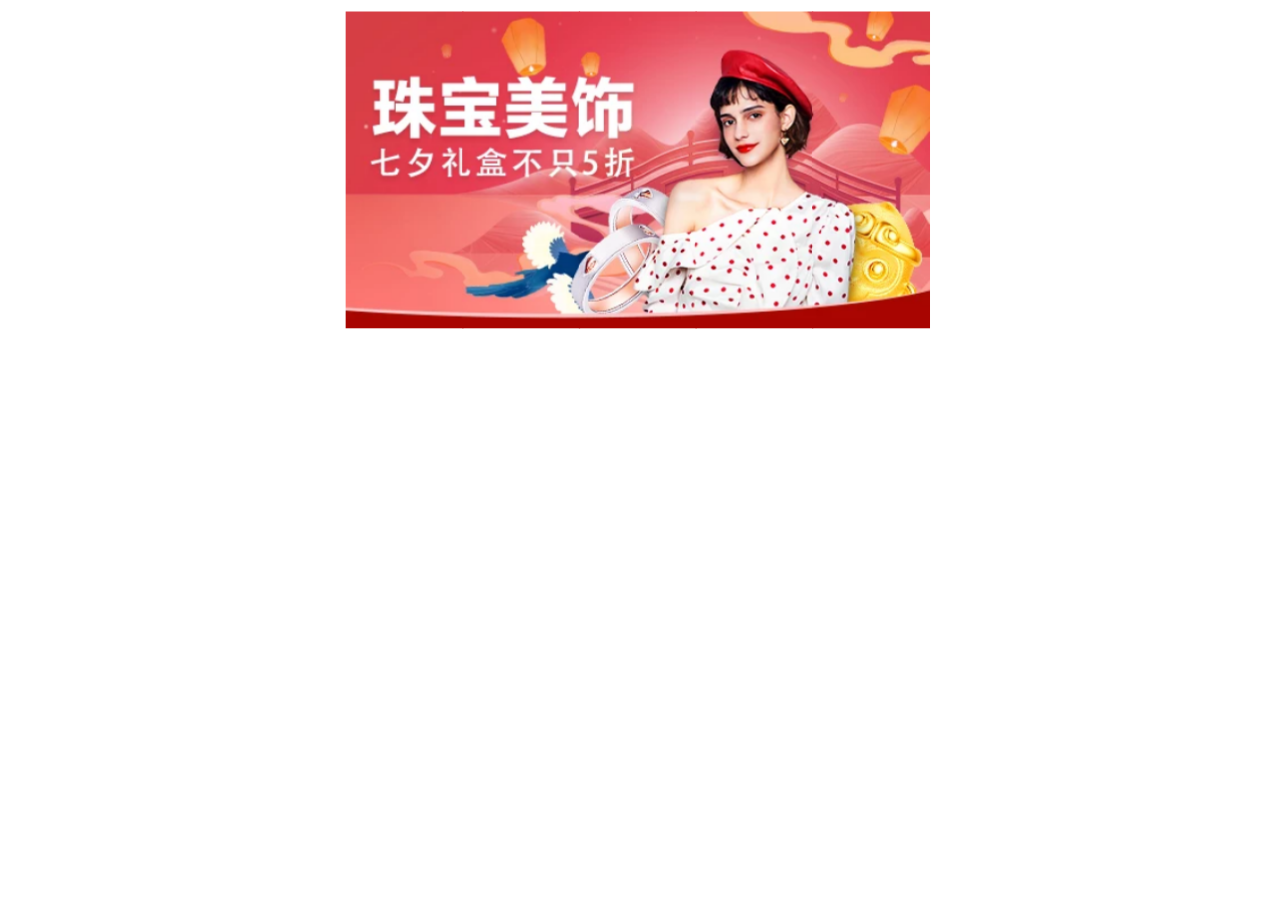
<file: 切割轮播图/index.html>
<!DOCTYPE html>
<html lang="en">
<head>
  <meta charset="UTF-8">
  <meta name="viewport" content="width=device-width, initial-scale=1.0">
  <meta http-equiv="X-UA-Compatible" content="ie=edge">
  <title>Document</title>
  <link rel="stylesheet" href="./index.css">
</head>
<body>

  <!-- 布局 -->
  <div class="banner">
    <ul>
      <li></li>
      <li></li>
      <li></li>
      <li></li>
    </ul>
    <ul>
      <li></li>
      <li></li>
      <li></li>
      <li></li>
    </ul>
    <ul>
      <li></li>
      <li></li>
      <li></li>
      <li></li>
    </ul>
    <ul>
      <li></li>
      <li></li>
      <li></li>
      <li></li>
    </ul>
    <ul>
      <li></li>
      <li></li>
      <li></li>
      <li></li>
    </ul>
  </div>


  <script>
    const ulArr = document.querySelectorAll('ul')

    ulArr.forEach((item, index) => {
      item.style.transition = `all 1s linear ${index * 0.2}s`
    })

    let count = 0

    autoLoop()
    function autoLoop () {
      setInterval(() => {
        count++
        ulArr.forEach(item => {
          item.style.transform = `rotateX(${count * 90}deg)`
        })
      }, 5000)
    }

  </script>
</body>
</html>
</file>
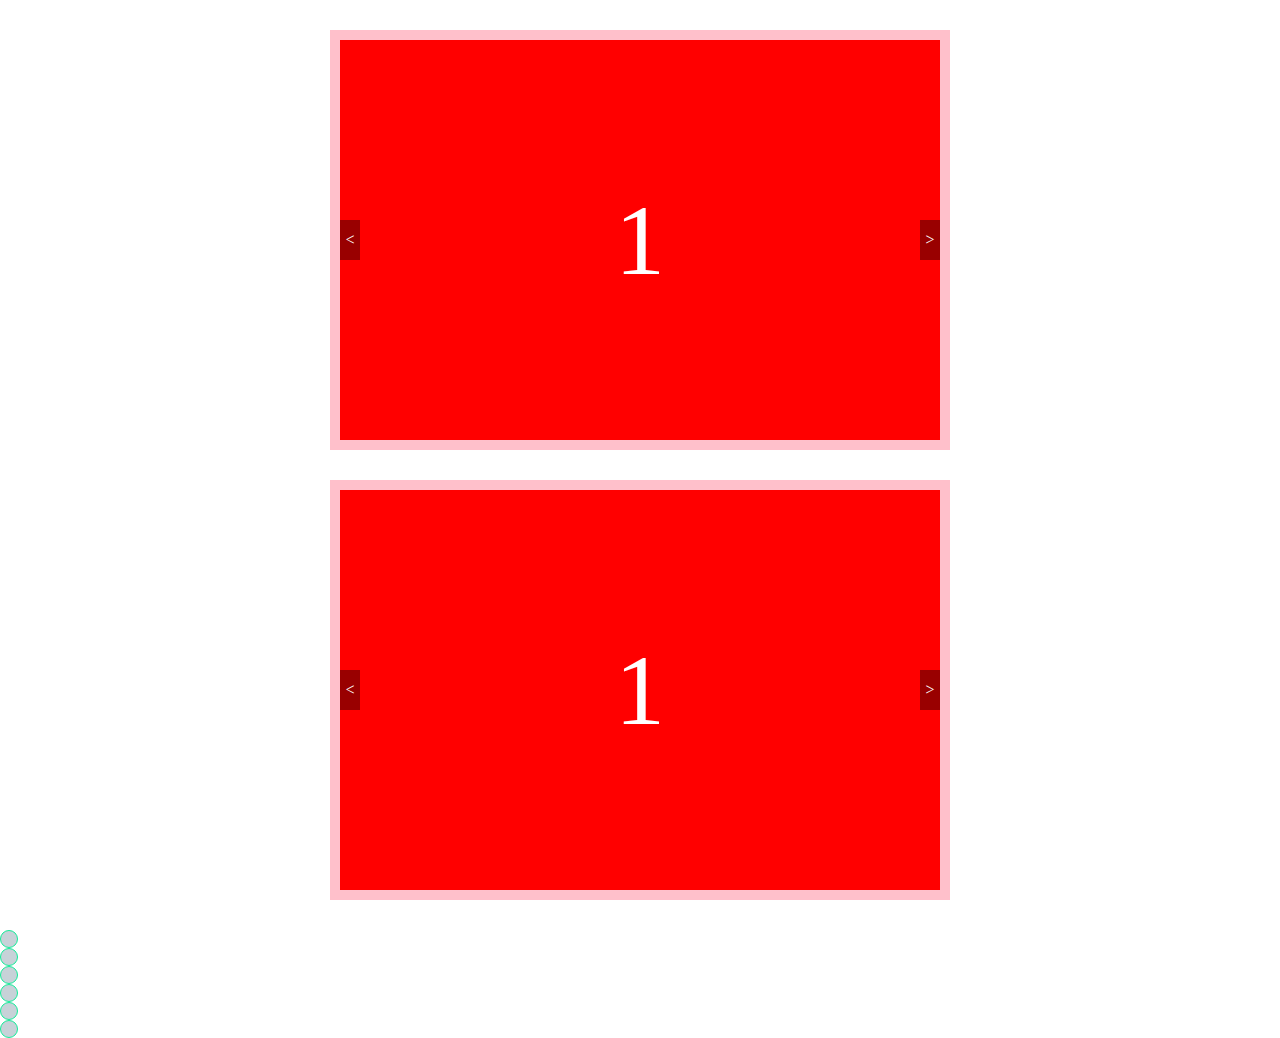
<file: banner/banner.html>
<!DOCTYPE html>
<html lang="en">
<head>
  <meta charset="UTF-8">
  <meta name="viewport" content="width=device-width, initial-scale=1.0">
  <meta http-equiv="X-UA-Compatible" content="ie=edge">
  <title>Document</title>
  <style>
    * {
      margin: 0;
      padding: 0;
    }

    ul, li, ol {
      list-style: none;
    }

    a, a:hover, a:active, a:visited, a:link {
      text-decoration: none;
      color: #333;
    }

    .banner {
      width: 600px;
      height: 400px;
      border: 10px solid pink;
      margin: 30px auto;

      position: relative;
      overflow: hidden;
    }

    .banner > .imgBox {
      width: 500%;
      height: 100%;
      position: absolute;

      left: 0;
      top: 0;
    }

    .banner > .imgBox > li {
      width: 600px;
      height: 100%;
      background-color: pink;
      float: left;

      display: flex;
      justify-content: center;
      align-items: center;
      color: #fff;
      font-size: 100px;
    }

    .banner > .pointBox {
      height: 20px;
      background-color: rgba(0, 0, 0, .4);

      position: absolute;
      left: 50%;
      bottom: 40px;

      transform: translateX(-50%);

      display: flex;
      justify-content: space-evenly;
      align-items: center;

      border-radius: 10px;
    }

    .banner > .pointBox > li {
      width: 10px;
      height: 10px;
      border-radius: 50%;
      background-color: #fff;
    }

    .banner > .pointBox > li.active {
      background-color: skyblue;
    }

    .banner > .leftRightBox {
      width: 100%;
      height: 40px;

      position: absolute;
      left: 0;
      top: 50%;
      transform: translateY(-50%);

      display: flex;
      justify-content: space-between;
      align-items: center;
    }

    .banner > .leftRightBox > a {
      width: 20px;
      height: 100%;
      background-color: rgba(0, 0, 0, .4);

      display: flex;
      justify-content: center;
      align-items: center;
      color: #fff;
    }


    .dian li{
      width: 16px;
      height: 16px;
      background-color: #C7D2D8;
      border: 1px solid rgb(19, 236, 153);
      border-radius: 50%;
    }
  </style>
</head>
<body>


  <div class="banner">
    <ul class="imgBox">
      <li style="background-color: red">1</li>
      <li style="background-color: orange">2</li>
      <li style="background-color: pink">3</li>
      <li style="background-color: skyblue">4</li>
      <li style="background-color: yellow">5</li>
    </ul>

    <ol class="pointBox"></ol>

    <div class="leftRightBox">
      <!--
        a 标签是页面中很特殊的标签
          href 属性是很多样
            完整路径地址  https://www.baidu.com
            相对路径地址  ./index.html
            hash 形式路径(锚点) #abc
            javascript:;  当你点击的时候执行一段 js 代码 :; 中间写你要执行的 js 代码
            空字符串  跳转到本页面 刷新页面
            tel: 手机号 可以拨打电话的
      -->
      <a href="javascript:;" class="left"><</a>
      <a href="javascript:;" class="right">></a>
    </div>
  </div>


  <div class="banner banner2">
    <ul class="imgBox">
      <li style="background-color: red">1</li>
      <li style="background-color: orange">2</li>
      <li style="background-color: pink">3</li>
      <li style="background-color: skyblue">4</li>
      <li style="background-color: yellow">5</li>
      <li style="background-color: blue">6</li>
    </ul>

    <ol class="pointBox"></ol>

    <div class="leftRightBox">
      <!--
        a 标签是页面中很特殊的标签
          href 属性是很多样
            完整路径地址  https://www.baidu.com
            相对路径地址  ./index.html
            hash 形式路径(锚点) #abc
            javascript:;  当你点击的时候执行一段 js 代码 :; 中间写你要执行的 js 代码
            空字符串  跳转到本页面 刷新页面
            tel: 手机号 可以拨打电话的
      -->
      <a href="javascript:;" class="left"><</a>
      <a href="javascript:;" class="right">></a>
    </div>
  </div>

  <ul class="dian">
    <li></li>
    <li></li>
    <li></li>
    <li></li>
    <li></li>
    <li></li>
  </ul>

  <!--
    相对路径表示方法
      banner.js  直接替换当前路径
      ./banner.js 再当前目录下寻找

      ../banner.js 上一级目录查找

      /banner.js 表示从根目录开始查找
  -->
  <!-- <script src="./utils.js"></script>
  <script src="./banner.js"></script>
  <script>
    new Banner('.banner')

    new Banner('.banner2') -->
  </script>
</body>
</html>
</file>
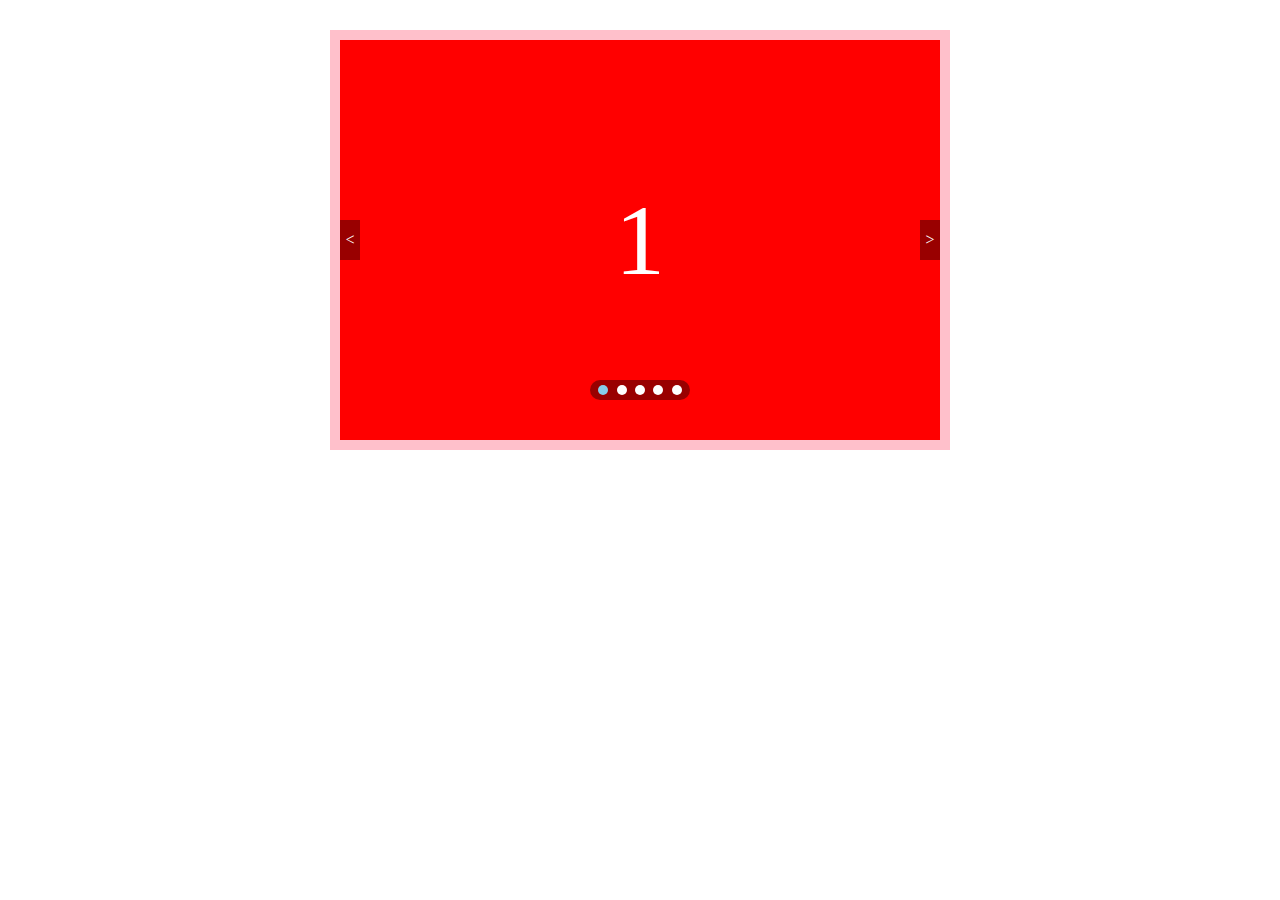
<file: 渐隐渐显轮播图/banner.html>
<!DOCTYPE html>
<html lang="en">
<head>
  <meta charset="UTF-8">
  <meta name="viewport" content="width=device-width, initial-scale=1.0">
  <meta http-equiv="X-UA-Compatible" content="ie=edge">
  <title>Document</title>
  <style>
    * {
      margin: 0;
      padding: 0;
    }

    ul, ol, li {
      list-style: none;
    }

    a, a:active, a:hover, a:link, a:visited {
      text-decoration: none;
      color: #333;
    }

    .banner {
      width: 600px;
      height: 400px;

      border: 10px solid pink;
      margin: 30px auto;

      position: relative;
    }

    .banner > .imgBox {
      width: 100%;
      height: 100%;
    }

    .banner > .imgBox > li {
      width: 100%;
      height: 100%;
      position: absolute;
      top: 0;
      left: 0;

      opacity: 0;

      transition: opacity 1s linear;

      display: flex;
      justify-content: center;
      align-items: center;
      color: #fff;
      font-size: 100px;
    }

    .banner > .pointBox {
      height: 20px;
      position: absolute;
      left: 50%;
      bottom: 40px;
      transform: translateX(-50%);
      background-color: rgba(0, 0, 0, .4);
      border-radius: 10px;

      display: flex;
      justify-content: space-evenly;
      align-items: center;

      z-index: 999;
    }

    .banner > .pointBox > li {
      width: 10px;
      height: 10px;
      border-radius: 50%;
      background-color: #fff;
    }

    .banner > .pointBox > li.active {
      background-color: skyblue;
    }

    .banner > .leftRightBox {
      width: 100%;
      height: 40px;

      display: flex;
      justify-content: space-between;
      align-items: center;

      position: absolute;
      left: 0;
      top: 50%;
      transform: translateY(-50%);

      z-index: 999;
    }

    .banner > .leftRightBox > a {
      width: 20px;
      height: 40px;

      display: flex;
      justify-content: center;
      align-items: center;

      color: #fff;

      background-color: rgba(0, 0, 0, .4);
    }
  </style>
</head>
<body>

  <div class="banner">
    <ul class="imgBox">
      <li style="opacity: 1; z-index: 100; background-color: red;">1</li>
      <li style="background-color: orange;">2</li>
      <li style="background-color: skyblue;">3</li>
      <li style="background-color: yellow;">4</li>
      <li style="background-color: purple;">5</li>
    </ul>

    <ol class="pointBox"></ol>

    <div class="leftRightBox">
      <a href="javascript:;" class="left"><</a>
      <a href="javascript:;" class="right">></a>
    </div>
  </div>

  <script src="./banner.js"></script>
  <script>
    const b = new Banner('.banner')
    console.log(b)
  </script>
</body>
</html>
</file>
<file: 切割轮播图/index.css>
* {
  margin: 0;
  padding: 0;
}

ul, li {
  list-style: none;
}

.banner {
  width: 520px;
  height: 280px;

  margin: 30px auto;

  perspective: 1200px;
  position: relative;
}

.banner > ul {
  width: 20%;
  height: 100%;
  position: absolute;
  top: 0;
  left: 0;

  transform-style: preserve-3d;

}

.banner > ul:nth-child(2) {
  top: 0;
  left: 103px;
}

.banner > ul:nth-child(3) {
  top: 0;
  left: 206px;
}

.banner > ul:nth-child(4) {
  top: 0;
  left: 309px;
}

.banner > ul:nth-child(5) {
  top: 0;
  left: 412px;
}

.banner > ul > li {
  width: 100%;
  height: 100%;
  position: absolute;
  top: 0;
  left: 0;

  /* 在 3d 情况下背面不可见 */
  backface-visibility: hidden;
}


/* 第一套 */
.banner > ul:nth-child(1) > li:nth-child(1) {
  transform: rotateX(0deg) translateZ(140px);
  background: url(./imgs/01.jpg) no-repeat;
}

.banner > ul:nth-child(1) > li:nth-child(2) {
  transform: rotateX(-90deg) translateZ(140px);
  background: url(./imgs/02.jpg) no-repeat;
}

.banner > ul:nth-child(1) > li:nth-child(3) {
  transform: rotateX(-180deg) translateZ(140px);
  background: url(./imgs/03.jpg) no-repeat;
}

.banner > ul:nth-child(1) > li:nth-child(4) {
  background: url(./imgs/04.jpg) no-repeat;
  transform: rotateX(-270deg) translateZ(140px);
}


/* 第二套 */
.banner > ul:nth-child(2) > li:nth-child(1) {
  transform: rotateX(0deg) translateZ(140px);
  background: url(./imgs/01.jpg) no-repeat -104px 0px / 520px 280px;
}

.banner > ul:nth-child(2) > li:nth-child(2) {
  transform: rotateX(-90deg) translateZ(140px);
  background: url(./imgs/02.jpg) no-repeat -104px 0px / 520px 280px;
}

.banner > ul:nth-child(2) > li:nth-child(3) {
  transform: rotateX(-180deg) translateZ(140px);
  background: url(./imgs/03.jpg) no-repeat -104px 0px / 520px 280px;
}

.banner > ul:nth-child(2) > li:nth-child(4) {
  background: url(./imgs/04.jpg) no-repeat -104px 0px / 520px 280px;
  transform: rotateX(-270deg) translateZ(140px);
}

/* 第三套 */
.banner > ul:nth-child(3) > li:nth-child(1) {
  transform: rotateX(0deg) translateZ(140px);
  background: url(./imgs/01.jpg) no-repeat -208px 0px / 520px 280px;
}

.banner > ul:nth-child(3) > li:nth-child(2) {
  transform: rotateX(-90deg) translateZ(140px);
  background: url(./imgs/02.jpg) no-repeat -208px 0px / 520px 280px;
}

.banner > ul:nth-child(3) > li:nth-child(3) {
  transform: rotateX(-180deg) translateZ(140px);
  background: url(./imgs/03.jpg) no-repeat -208px 0px / 520px 280px;
}

.banner > ul:nth-child(3) > li:nth-child(4) {
  background: url(./imgs/04.jpg) no-repeat -208px 0px / 520px 280px;
  transform: rotateX(-270deg) translateZ(140px);
}

/* 第四套 */
.banner > ul:nth-child(4) > li:nth-child(1) {
  transform: rotateX(0deg) translateZ(140px);
  background: url(./imgs/01.jpg) no-repeat -312px 0px / 520px 280px;
}

.banner > ul:nth-child(4) > li:nth-child(2) {
  transform: rotateX(-90deg) translateZ(140px);
  background: url(./imgs/02.jpg) no-repeat -312px 0px / 520px 280px;
}

.banner > ul:nth-child(4) > li:nth-child(3) {
  transform: rotateX(-180deg) translateZ(140px);
  background: url(./imgs/03.jpg) no-repeat -312px 0px / 520px 280px;
}

.banner > ul:nth-child(4) > li:nth-child(4) {
  background: url(./imgs/04.jpg) no-repeat -312px 0px / 520px 280px;
  transform: rotateX(-270deg) translateZ(140px);
}


/* 第五套 */
.banner > ul:nth-child(5) > li:nth-child(1) {
  transform: rotateX(0deg) translateZ(140px);
  background: url(./imgs/01.jpg) no-repeat -416px 0px / 520px 280px;
}

.banner > ul:nth-child(5) > li:nth-child(2) {
  transform: rotateX(-90deg) translateZ(140px);
  background: url(./imgs/02.jpg) no-repeat -416px 0px / 520px 280px;
}

.banner > ul:nth-child(5) > li:nth-child(3) {
  transform: rotateX(-180deg) translateZ(140px);
  background: url(./imgs/03.jpg) no-repeat -416px 0px / 520px 280px;
}

.banner > ul:nth-child(5) > li:nth-child(4) {
  background: url(./imgs/04.jpg) no-repeat -416px 0px / 520px 280px;
  transform: rotateX(-270deg) translateZ(140px);
}
</file>
